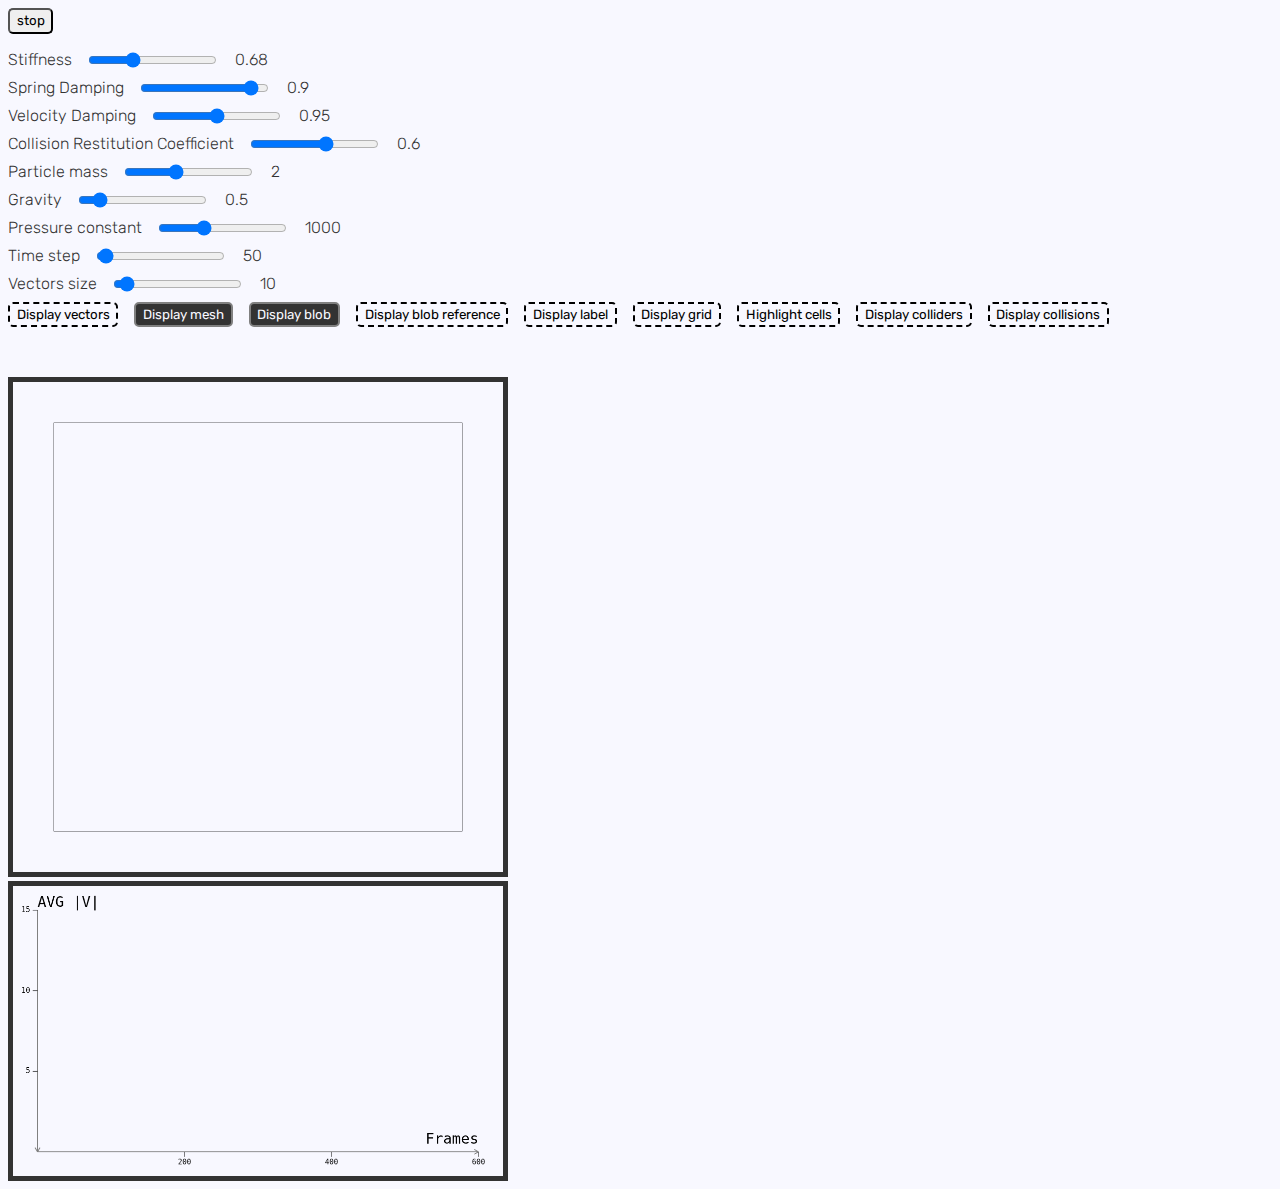
<file: prototype/index.html>
<!DOCTYPE html>
<html lang="en">
<head>
    <meta charset="UTF-8">
    <meta name="viewport" content="width=device-width, initial-scale=1.0">
    <title>Document</title>
    <link rel="preconnect" href="https://fonts.googleapis.com">
    <link rel="preconnect" href="https://fonts.gstatic.com" crossorigin>
    <link href="https://fonts.googleapis.com/css2?family=Rubik:ital,wght@0,300..900;1,300..900&display=swap" rel="stylesheet">
    <link rel="stylesheet" href="style.css">
</head>
<body>

    <div class="container-buttons">
        <button data-btn="stop">stop</button>
    </div>

    <div class="controls">

        <div class="wrapper-input">
            <label for="input-STIFFNESS">Stiffness</label>
            <input type="range" name="input-STIFFNESS" id="input-STIFFNESS" min="0.01" step="0.05" max="2">
            <span class="input-STIFFNESS-value">0</span>
        </div>

        <div class="wrapper-input">
            <label for="input-DAMPING">Spring Damping</label>
            <input type="range" name="input-DAMPING" id="input-DAMPING" min="0.01" step="0.01" max="0.99">
            <span class="input-DAMPING-value">0</span>
        </div>

        <div class="wrapper-input">
            <label for="input-VEL_DAMPING">Velocity Damping</label>
            <input type="range" name="input-VEL_DAMPING" id="input-VEL_DAMPING" min="0.900" step="0.001" max="1">
            <span class="input-VEL_DAMPING-value">0</span>
        </div>

        <div class="wrapper-input">
            <label for="input-RESTITUTION_COEFFICIENT">Collision Restitution Coefficient</label>
            <input type="range" name="input-RESTITUTION_COEFFICIENT" id="input-RESTITUTION_COEFFICIENT" min="0" step="0.1" max="1">
            <span class="input-RESTITUTION_COEFFICIENT-value">0</span>
        </div>

        <div class="wrapper-input">
            <label for="input-MASS">Particle mass</label>
            <input type="range" name="input-MASS" id="input-MASS" min="0.1" step="0.1" max="5">
            <span class="input-MASS-value">0</span>
        </div>

        <div class="wrapper-input">
            <label for="input-GRAVITY">Gravity</label>
            <input type="range" name="input-GRAVITY" id="input-GRAVITY" min="0" step="0.1" max="4">
            <span class="input-GRAVITY-value">0</span>
        </div>

        <div class="wrapper-input">
            <label for="input-PRESSURE_FACTOR">Pressure constant</label>
            <input type="range" name="input-PRESSURE_FACTOR" id="input-PRESSURE_FACTOR" min="0.01" step="10" max="3000">
            <span class="input-PRESSURE_FACTOR-value">0</span>
        </div>

        <div class="wrapper-input">
            <label for="input-TIMESTEP">Time step</label>
            <input type="range" name="input-TIMESTEP" id="input-TIMESTEP" min="10" step="10" max="2000">
            <span class="input-TIMESTEP-value">0</span>
        </div>

        <div class="wrapper-input">
            <label for="input-VECTOR_SIZE">Vectors size</label>
            <input type="range" name="input-VECTOR_SIZE" id="input-VECTOR_SIZE" min="1" step="5" max="200">
            <span class="input-VECTOR_SIZE-value">0</span>
        </div>

        <div class="wrapper-input wrapper-input-buttons">
            <button class="toggle btn-DISPLAY_VECTORS vectors-main">Display vectors</button>
            <button class="toggle activated btn-DISPLAY_MESH">Display mesh</button>
            <button class="toggle activated btn-DISPLAY_BLOB">Display blob</button>
            <button class="toggle           btn-DISPLAY_BLOB_CIRCLE">Display blob reference</button>
            <button class="toggle           btn-DISPLAY_LABEL">Display label</button>
            <button class="toggle           btn-DISPLAY_GRID">Display grid</button>
            <button class="toggle           btn-HIGHLIGHT_CELLS">Highlight cells</button>
            <button class="toggle           btn-DISPLAY_COLLIDERS">Display colliders</button>
            <button class="toggle           btn-DISPLAY_COLLISIONS">Display collisions</button>
        </div>

        <div class="wrapper-input dependent-wrapper hidden">
            <button class="toggle btn-DISPLAY_SPRING_VECTORS">Spring force</button>
            <button class="toggle btn-DISPLAY_GRAVITY_VECTORS">Gravity</button>
            <button class="toggle btn-DISPLAY_PRESSURE_VECTORS">Pressure Force</button>
            <button class="toggle btn-DISPLAY_RESULTANT_VECTORS">Resultant Force</button>

        </div>

    </div>
    

    <canvas class="sim"></canvas>

    <canvas class="aux-chart"></canvas>

    <script src="vec.js"></script>
    <script src="particle.js"></script>
    <script src="spring.js"></script>
    <script src="blob.js"></script>
    <script src="grid.js"></script>
    <script src="collisions.js"></script>
    <script src="data-processing.js"></script>
    <script src="script.js"></script>
    <script src="controls.js"></script>
    <script src="parameters.js"></script>

</body>
</html>
</file>
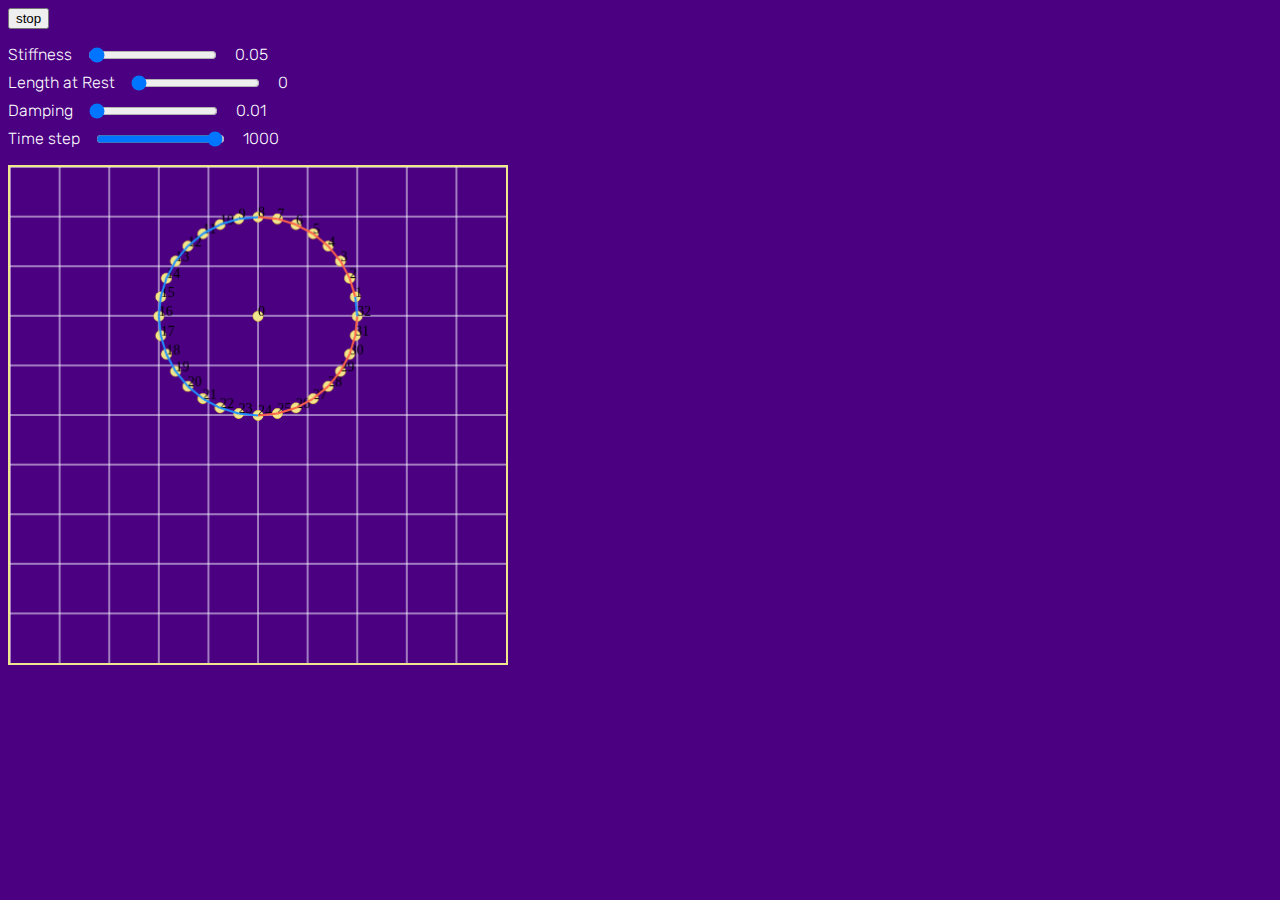
<file: budget-idea/prototypes/soft-body/index.html>
<!DOCTYPE html>
<html lang="en">
<head>
    <meta charset="UTF-8">
    <meta name="viewport" content="width=device-width, initial-scale=1.0">
    <title>Document</title>
    <link rel="preconnect" href="https://fonts.googleapis.com">
    <link rel="preconnect" href="https://fonts.gstatic.com" crossorigin>
    <link href="https://fonts.googleapis.com/css2?family=Rubik:ital,wght@0,300..900;1,300..900&display=swap" rel="stylesheet">
    <link rel="stylesheet" href="style.css">
</head>
<body>

    <div class="container-buttons">
        <button data-btn="stop">stop</button>
    </div>

    <div class="controls">

        <div class="wrapper-input">
            <label for="input-STIFFNESS">Stiffness</label>
            <input type="range" name="input-STIFFNESS" id="input-STIFFNESS" min="0.001" step="0.001" max="5">
            <span class="input-STIFFNESS-value">0</span>
        </div>

        <div class="wrapper-input">
            <label for="input-REST_LEN">Length at Rest</label>
            <input type="range" name="input-REST_LEN" id="input-REST_LEN" min="5" step="5" max="200">
            <span class="input-REST_LEN-value">0</span>
        </div>

        <div class="wrapper-input">
            <label for="input-DAMPING">Damping</label>
            <input type="range" name="input-DAMPING" id="input-DAMPING" min="0.01" step="0.01" max="0.99">
            <span class="input-DAMPING-value">0</span>
        </div>

        <div class="wrapper-input">
            <label for="input-TIMESTEP">Time step</label>
            <input type="range" name="input-TIMESTEP" id="input-TIMESTEP" min="1" step="10" max="500">
            <span class="input-TIMESTEP-value">0</span>
        </div>
    </div>
    

    <canvas>
        
    </canvas>

    <script src="vec.js"></script>
    <script src="particle.js"></script>
    <script src="spring.js"></script>
    <script src="grid.js"></script>
    <script src="script.js"></script>
    <script src="controls.js"></script>
</body>
</html>
</file>
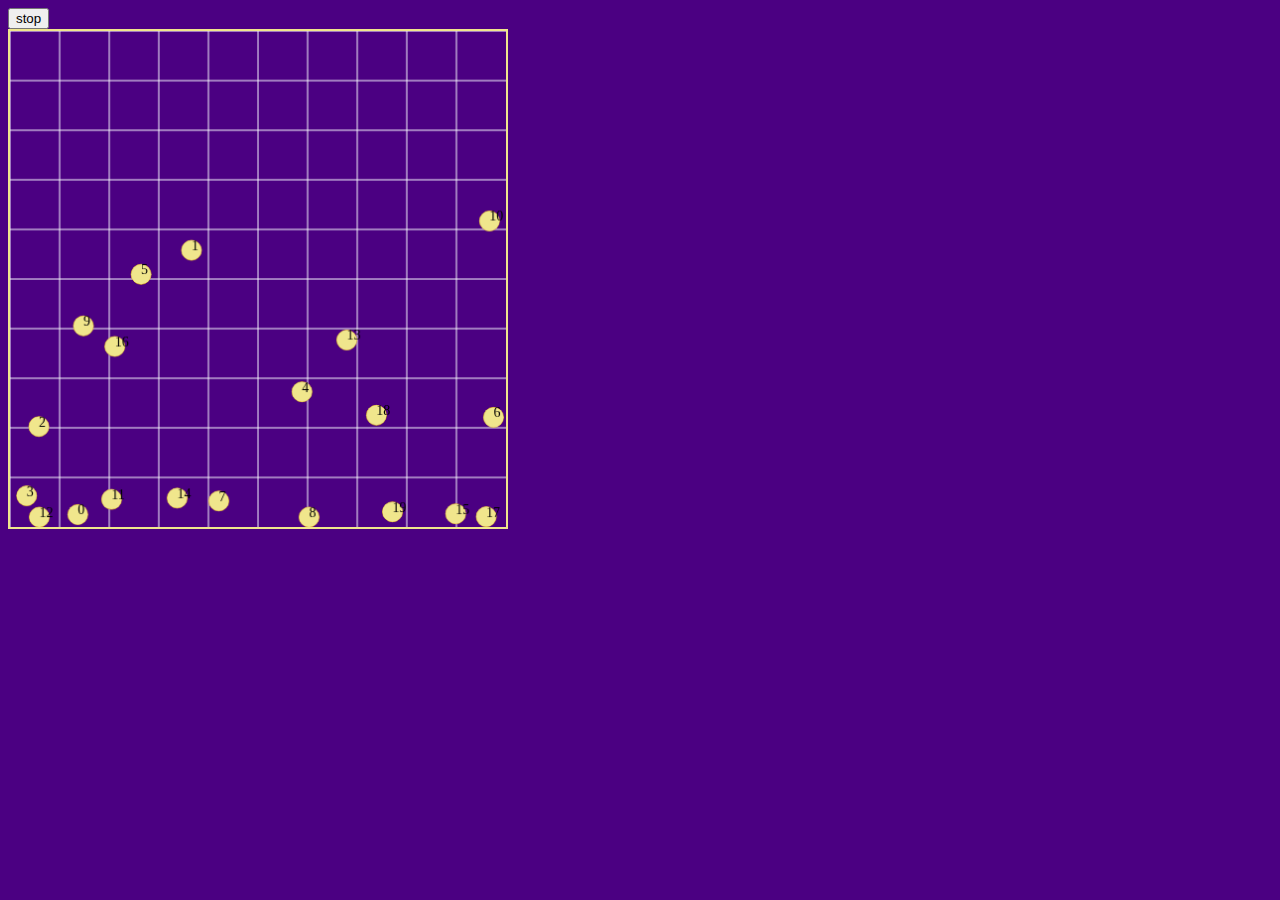
<file: budget-idea/prototypes/soft-body-other/basic-particle-system-ok/index.html>
<!DOCTYPE html>
<html lang="en">
<head>
    <meta charset="UTF-8">
    <meta name="viewport" content="width=device-width, initial-scale=1.0">
    <title>Document</title>
    <link rel="stylesheet" href="style.css">
</head>
<body>

    <div class="container-buttons">
        <button data-btn="stop">stop</button>
    </div>
    

    <canvas>
        
    </canvas>

    <script src="vec.js"></script>
    <script src="particle.js"></script>
    <script src="grid.js"></script>
    <script src="script.js"></script>
</body>
</html>
</file>
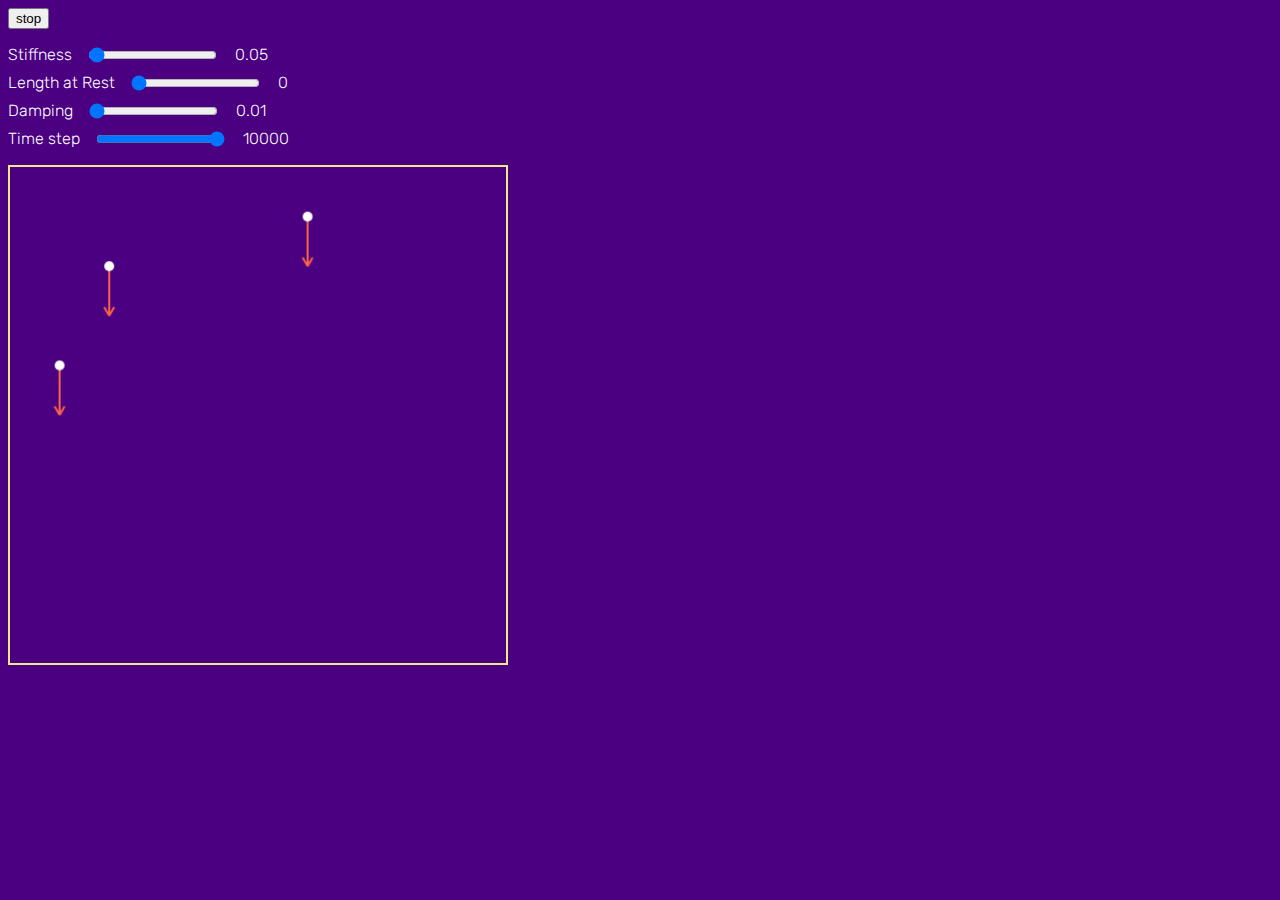
<file: budget-idea/prototypes/soft-body-other/engine/index.html>
<!DOCTYPE html>
<html lang="en">
<head>
    <meta charset="UTF-8">
    <meta name="viewport" content="width=device-width, initial-scale=1.0">
    <title>Document</title>
    <link rel="preconnect" href="https://fonts.googleapis.com">
    <link rel="preconnect" href="https://fonts.gstatic.com" crossorigin>
    <link href="https://fonts.googleapis.com/css2?family=Rubik:ital,wght@0,300..900;1,300..900&display=swap" rel="stylesheet">
    <link rel="stylesheet" href="style.css">
</head>
<body>

    <div class="container-buttons">
        <button data-btn="stop">stop</button>
    </div>

    <div class="controls">

        <div class="wrapper-input">
            <label for="input-STIFFNESS">Stiffness</label>
            <input type="range" name="input-STIFFNESS" id="input-STIFFNESS" min="0.001" step="0.001" max="5">
            <span class="input-STIFFNESS-value">0</span>
        </div>

        <div class="wrapper-input">
            <label for="input-REST_LEN">Length at Rest</label>
            <input type="range" name="input-REST_LEN" id="input-REST_LEN" min="5" step="5" max="200">
            <span class="input-REST_LEN-value">0</span>
        </div>

        <div class="wrapper-input">
            <label for="input-DAMPING">Damping</label>
            <input type="range" name="input-DAMPING" id="input-DAMPING" min="0.01" step="0.01" max="0.99">
            <span class="input-DAMPING-value">0</span>
        </div>

        <div class="wrapper-input">
            <label for="input-TIMESTEP">Time step</label>
            <input type="range" name="input-TIMESTEP" id="input-TIMESTEP" min="1" step="10" max="10000">
            <span class="input-TIMESTEP-value">0</span>
        </div>
    </div>
    

    <canvas>
        
    </canvas>

    <script src="vec.js"></script>
    <script src="particle.js"></script>
    <script src="script.js"></script>
    <script src="controls.js"></script>

</body>
</html>
</file>
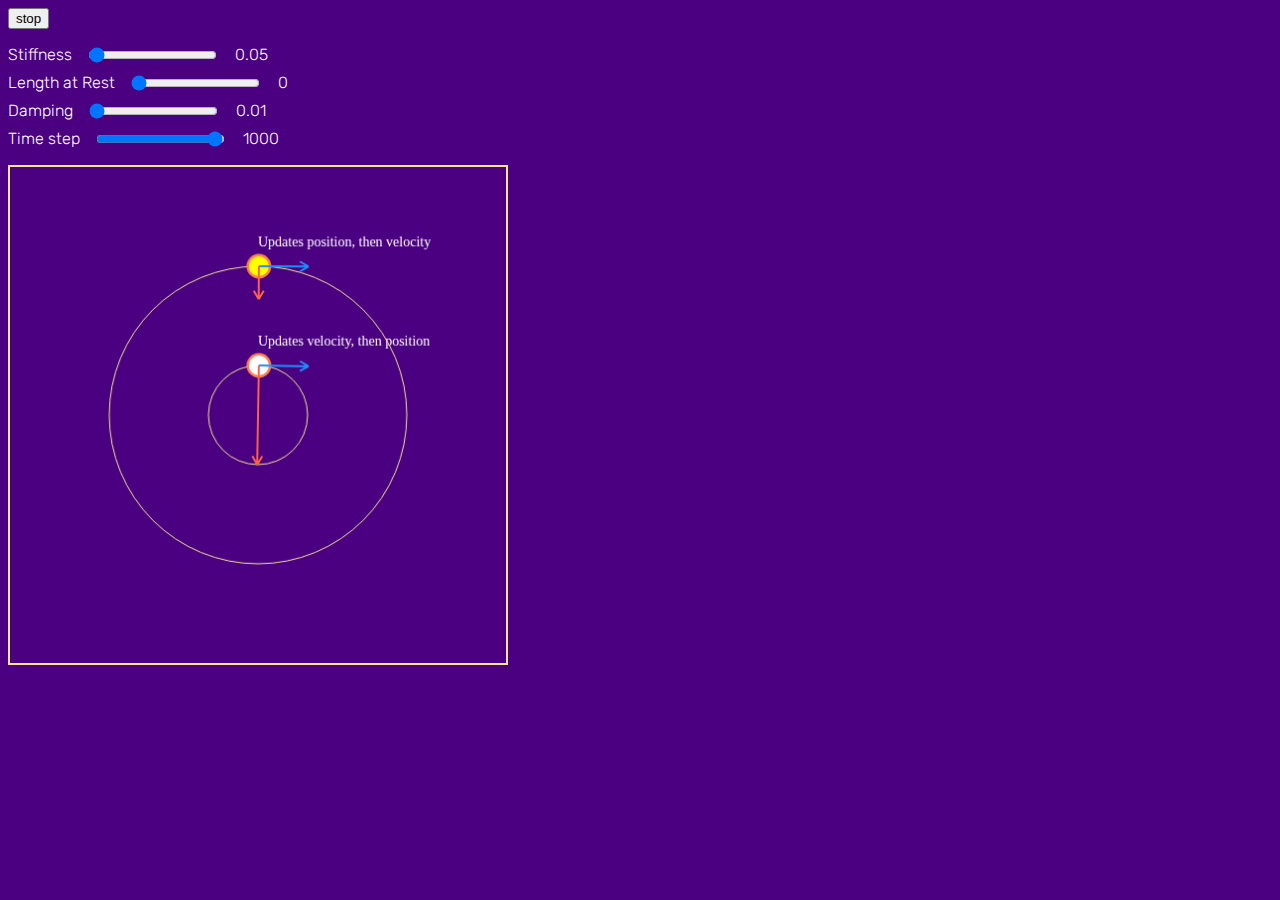
<file: budget-idea/prototypes/soft-body-other/experiment-integration/index.html>
<!DOCTYPE html>
<html lang="en">
<head>
    <meta charset="UTF-8">
    <meta name="viewport" content="width=device-width, initial-scale=1.0">
    <title>Document</title>
    <link rel="preconnect" href="https://fonts.googleapis.com">
    <link rel="preconnect" href="https://fonts.gstatic.com" crossorigin>
    <link href="https://fonts.googleapis.com/css2?family=Rubik:ital,wght@0,300..900;1,300..900&display=swap" rel="stylesheet">
    <link rel="stylesheet" href="style.css">
</head>
<body>

    <div class="container-buttons">
        <button data-btn="stop">stop</button>
    </div>

    <div class="controls">

        <div class="wrapper-input">
            <label for="input-STIFFNESS">Stiffness</label>
            <input type="range" name="input-STIFFNESS" id="input-STIFFNESS" min="0.001" step="0.001" max="5">
            <span class="input-STIFFNESS-value">0</span>
        </div>

        <div class="wrapper-input">
            <label for="input-REST_LEN">Length at Rest</label>
            <input type="range" name="input-REST_LEN" id="input-REST_LEN" min="5" step="5" max="200">
            <span class="input-REST_LEN-value">0</span>
        </div>

        <div class="wrapper-input">
            <label for="input-DAMPING">Damping</label>
            <input type="range" name="input-DAMPING" id="input-DAMPING" min="0.01" step="0.01" max="0.99">
            <span class="input-DAMPING-value">0</span>
        </div>

        <div class="wrapper-input">
            <label for="input-TIMESTEP">Time step</label>
            <input type="range" name="input-TIMESTEP" id="input-TIMESTEP" min="1" step="10" max="500">
            <span class="input-TIMESTEP-value">0</span>
        </div>
    </div>
    

    <canvas>
        
    </canvas>

    <script src="vec.js"></script>
    <script src="particle.js"></script>
    <script src="script-circular-mov.js"></script>
    <script src="controls.js"></script>

</body>
</html>
</file>
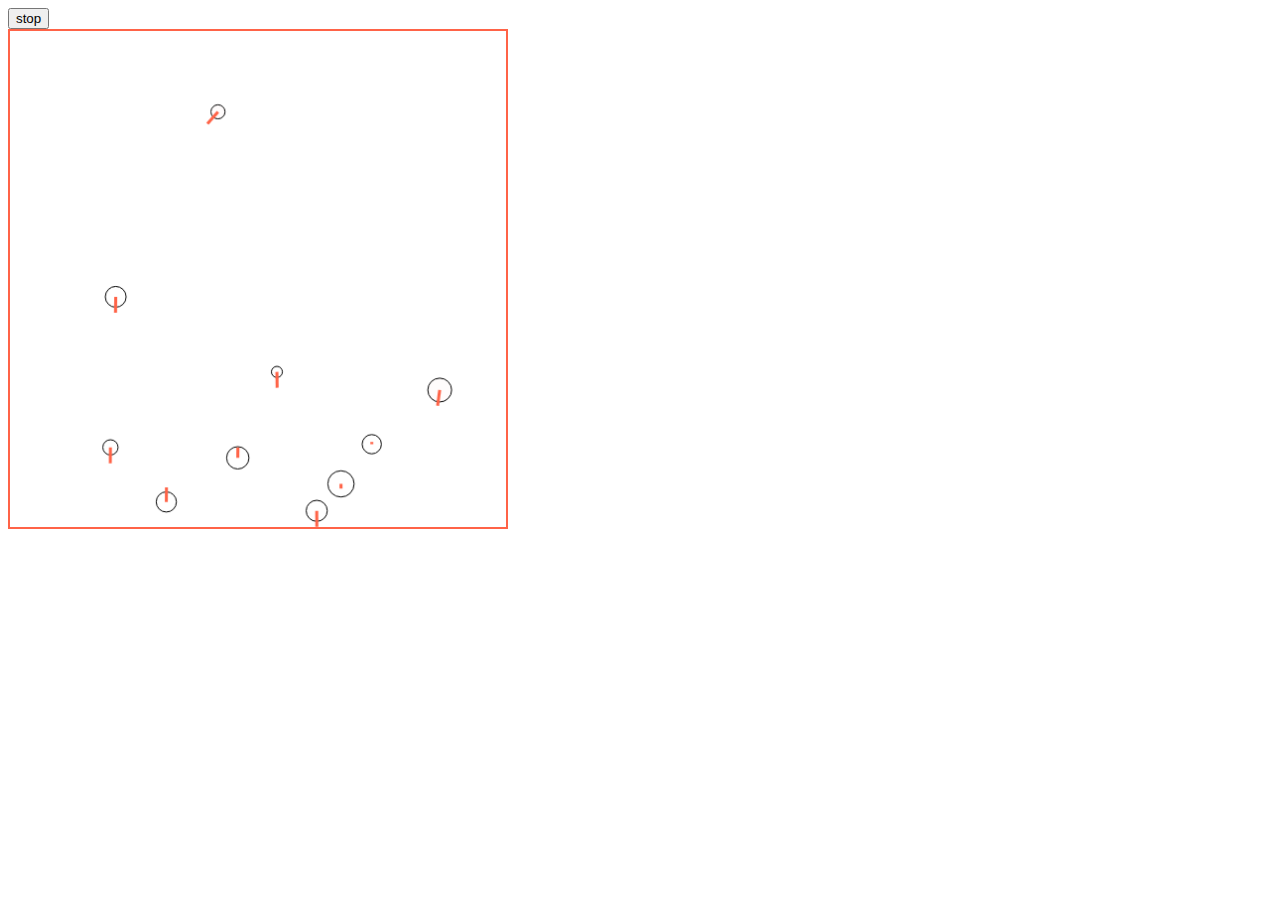
<file: budget-idea/prototypes/soft-body-other/particle-system-v1/index.html>
<!DOCTYPE html>
<html lang="en">
<head>
    <meta charset="UTF-8">
    <meta name="viewport" content="width=device-width, initial-scale=1.0">
    <title>Document</title>
    <link rel="stylesheet" href="style.css">
</head>
<body>

    <div class="container-buttons">
        <button data-btn="stop">stop</button>
    </div>
    

    <canvas>
        
    </canvas>

    <script src="lib.js"></script>
    <script src="script.js"></script>
</body>
</html>
</file>
<file: prototype/style.css>
* {
    box-sizing: border-box;
}

:root {
    --bg2:  #F6E2DF;
    --bg: ghostwhite;
    --txt-color: #333;
    --generic-stroke-color: #333;
    --particle-color: #BF2C62;
    --spring-color: #1E5693;
    --blob-fill-color: #F2A007;
    --blob-stroke-color: #D95407;
    --grid-color: #555;
    --cell-color: coral;
    --cell-neighbor-color: lightcoral;
    --highlighted-particle-color: green;

    --vector-spring-force-color: 
    --vector-gravity-color:
    --vector-pressure-force-color:
    --vector-resultant-force-color:

}

html {

    color: var(--txt-color);
    font-weight: 300;
    font-family: Rubik;

    background-color: var(--bg);

}

canvas {
    width: 500px;
    height: 500px;
    border: 5px solid var(--txt-color);
}

canvas.aux-chart {
    height: 300px;
    background-color: ghostwhite;
    display: none; /* it will show up when we call the new chart */
}

.container-buttons {
    display: block;
}

.controls {

    margin-block: 1rem;
    
}

.wrapper-input {
    display: flex;
    margin-block: .5rem;
}

.wrapper-input > * + * {
    margin-left: 1rem;
}

.wrapper-input-buttons {
    flex-wrap: wrap;
    gap: 1rem;
}

.wrapper-input-buttons > * + * {
    margin-left: 0;
}

button {

    font-family: inherit;
    padding: .25em .5em;
    border-radius: 5px;

}

button.toggle {

    background-color: transparent;
    border-style: dashed;

}

button.toggle.activated {

    background-color: var(--txt-color);
    border-color: gray;
    color: var(--bg);
    border-style: solid;

}

button.vectors-main.activated {

    background-color: transparent;
    color: currentColor;
    border-style: solid;
}

.dependent-wrapper {
    overflow: hidden;
}

.dependent-wrapper button {
    transition: transform .5s;
}

.dependent-wrapper.hidden button {
    transform: translateY(-100%);
}

.dependent-wrapper button:nth-child(1) { transition-delay: 0s}
.dependent-wrapper button:nth-child(2) { transition-delay: .2s}
.dependent-wrapper button:nth-child(3) { transition-delay: .4s}
.dependent-wrapper button:nth-child(4) { transition-delay: .6s}
</file>
<file: budget-idea/prototypes/soft-body/style.css>
* {
    box-sizing: border-box;
}

html {

    color: white;
    font-weight: 300;
    font-family: Rubik;

    background-color: indigo;

}

canvas {
    width: 500px;
    height: 500px;
    border: 2px solid khaki;
}

.container-buttons {
    display: block;
}

.controls {

    margin-block: 1rem;
    
}

.wrapper-input {
    display: flex;
    margin-block: .5rem;
}

.wrapper-input > * + * {
    margin-left: 1rem;
}
</file>
<file: budget-idea/prototypes/soft-body-other/basic-particle-system-ok/style.css>
* {
    box-sizing: border-box;
}

html {

    background-color: indigo;

}

canvas {
    width: 500px;
    height: 500px;
    border: 2px solid khaki;
}

.container-buttons {
    display: block;
}
</file>
<file: budget-idea/prototypes/soft-body-other/engine/style.css>
* {
    box-sizing: border-box;
}

html {

    color: white;
    font-weight: 300;
    font-family: Rubik;

    background-color: indigo;

}

canvas {
    width: 500px;
    height: 500px;
    border: 2px solid khaki;
}

.container-buttons {
    display: block;
}

.controls {

    margin-block: 1rem;
    
}

.wrapper-input {
    display: flex;
    margin-block: .5rem;
}

.wrapper-input > * + * {
    margin-left: 1rem;
}
</file>
<file: budget-idea/prototypes/soft-body-other/experiment-integration/style.css>
* {
    box-sizing: border-box;
}

html {

    color: white;
    font-weight: 300;
    font-family: Rubik;

    background-color: indigo;

}

canvas {
    width: 500px;
    height: 500px;
    border: 2px solid khaki;
}

.container-buttons {
    display: block;
}

.controls {

    margin-block: 1rem;
    
}

.wrapper-input {
    display: flex;
    margin-block: .5rem;
}

.wrapper-input > * + * {
    margin-left: 1rem;
}
</file>
<file: budget-idea/prototypes/soft-body-other/particle-system-v1/style.css>
* {
    box-sizing: border-box;
}

canvas {
    width: 500px;
    height: 500px;
    border: 2px solid tomato;
}

.container-buttons {
    display: block;
}
</file>
